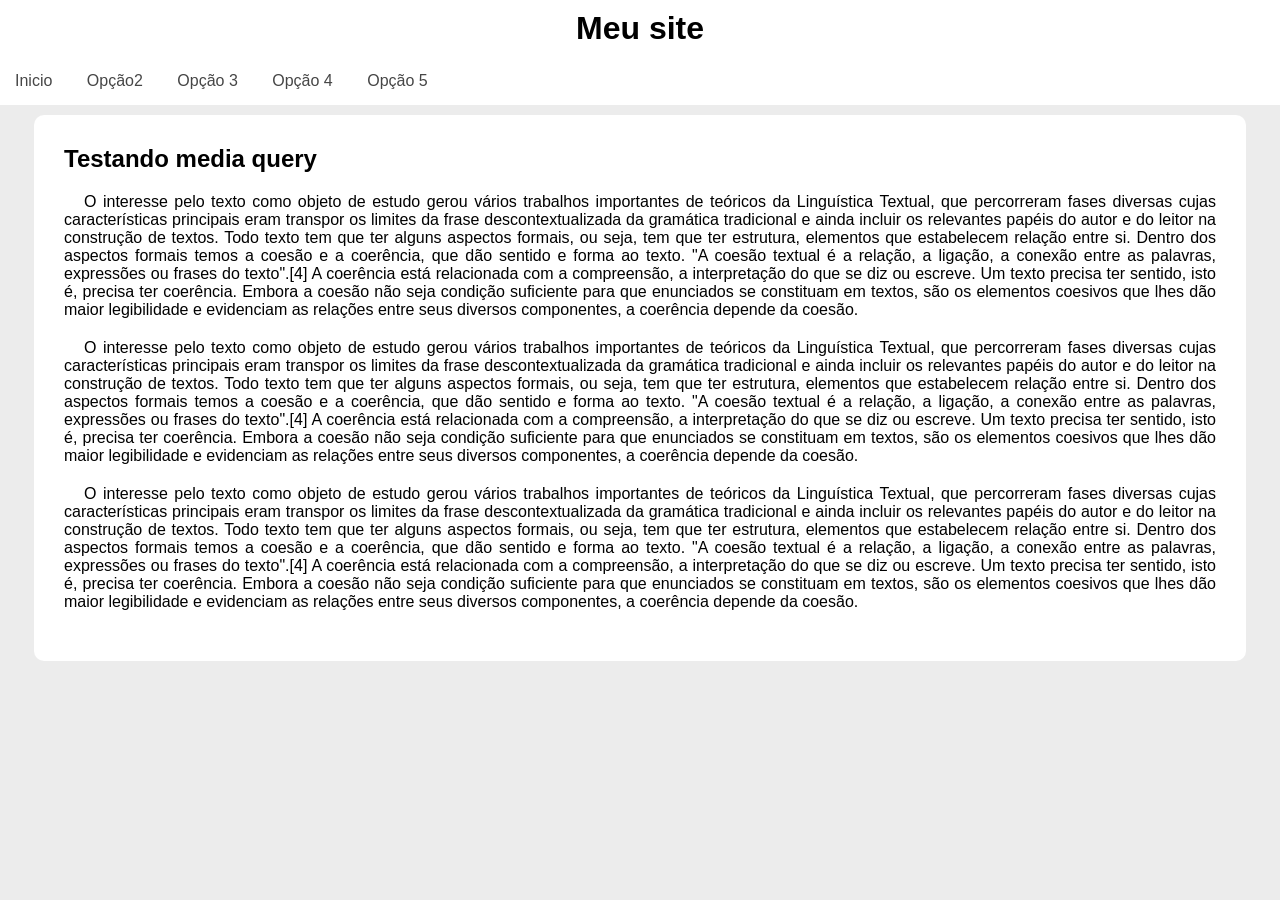
<file: index.html>
<!DOCTYPE html>
<html lang="en">
<head>
    <meta charset="UTF-8">
    <meta name="viewport" content="width=device-width, initial-scale=1.0">
    <title>medis query</title>
    <link rel="stylesheet" href="https://fonts.googleapis.com/css2?family=Material+Symbols+Outlined:opsz,wght,FILL,GRAD@20..48,100..700,0..1,-50..200&icon_names=menu" />
    <link rel="stylesheet" href="estilos/estilo.css">
    <link rel="stylesheet" href="estilos/media-query.css">
</head>
<body onresize="mudouTamanho()">
    
    <header>
        <h1>Meu site</h1>
        <i id="burguer" class="material-symbols-outlined" onclick="clickMenu()">menu</i>
        <menu id="itens">
            <ul>
                <li><a href="#">Inicio</a></li>
                <li><a href="#">Opção2</a></li>
                <li><a href="#">Opção 3</a></li>
                <li><a href="#">Opção 4</a></li>
                <li><a href="#">Opção 5</a></li>
            </ul>
        </menu>
    </header>

    <main>
        <article>
            <h2>Testando media query</h2>
           
            <p>
                O interesse pelo texto como objeto de estudo gerou vários trabalhos importantes de teóricos da Linguística Textual, que percorreram fases diversas cujas características principais eram transpor os limites da frase descontextualizada da gramática tradicional e ainda incluir os relevantes papéis do autor e do leitor na construção de textos.
                Todo texto tem que ter alguns aspectos formais, ou seja, tem que ter estrutura, elementos que estabelecem relação entre si. Dentro dos aspectos formais temos a coesão e a coerência, que dão sentido e forma ao texto. "A coesão textual é a relação, a ligação, a conexão entre as palavras, expressões ou frases do texto".[4] A coerência está relacionada com a compreensão, a interpretação do que se diz ou escreve. Um texto precisa ter sentido, isto é, precisa ter coerência. Embora a coesão não seja condição suficiente para que enunciados se constituam em textos, são os elementos coesivos que lhes dão maior legibilidade e evidenciam as relações entre seus diversos componentes, a coerência depende da coesão.
            </p>
            <p>
                O interesse pelo texto como objeto de estudo gerou vários trabalhos importantes de teóricos da Linguística Textual, que percorreram fases diversas cujas características principais eram transpor os limites da frase descontextualizada da gramática tradicional e ainda incluir os relevantes papéis do autor e do leitor na construção de textos.
                Todo texto tem que ter alguns aspectos formais, ou seja, tem que ter estrutura, elementos que estabelecem relação entre si. Dentro dos aspectos formais temos a coesão e a coerência, que dão sentido e forma ao texto. "A coesão textual é a relação, a ligação, a conexão entre as palavras, expressões ou frases do texto".[4] A coerência está relacionada com a compreensão, a interpretação do que se diz ou escreve. Um texto precisa ter sentido, isto é, precisa ter coerência. Embora a coesão não seja condição suficiente para que enunciados se constituam em textos, são os elementos coesivos que lhes dão maior legibilidade e evidenciam as relações entre seus diversos componentes, a coerência depende da coesão.
            </p>
            <p>
                O interesse pelo texto como objeto de estudo gerou vários trabalhos importantes de teóricos da Linguística Textual, que percorreram fases diversas cujas características principais eram transpor os limites da frase descontextualizada da gramática tradicional e ainda incluir os relevantes papéis do autor e do leitor na construção de textos.
                Todo texto tem que ter alguns aspectos formais, ou seja, tem que ter estrutura, elementos que estabelecem relação entre si. Dentro dos aspectos formais temos a coesão e a coerência, que dão sentido e forma ao texto. "A coesão textual é a relação, a ligação, a conexão entre as palavras, expressões ou frases do texto".[4] A coerência está relacionada com a compreensão, a interpretação do que se diz ou escreve. Um texto precisa ter sentido, isto é, precisa ter coerência. Embora a coesão não seja condição suficiente para que enunciados se constituam em textos, são os elementos coesivos que lhes dão maior legibilidade e evidenciam as relações entre seus diversos componentes, a coerência depende da coesão.
            </p>

        </article>
    </main>
<script>

    function mudouTamanho(){
        if (window.innerWidth >= 768) {
            itens.style.display = 'block'
        }else{
            itens.style.display = 'none'
        }
    }

    function clickMenu(){
        if (itens.style.display == 'block') {
            itens.style.display = 'none'
        }else{
            itens.style.display = 'block'
        }
    }

    
</script>
</body>
</html>
</file>
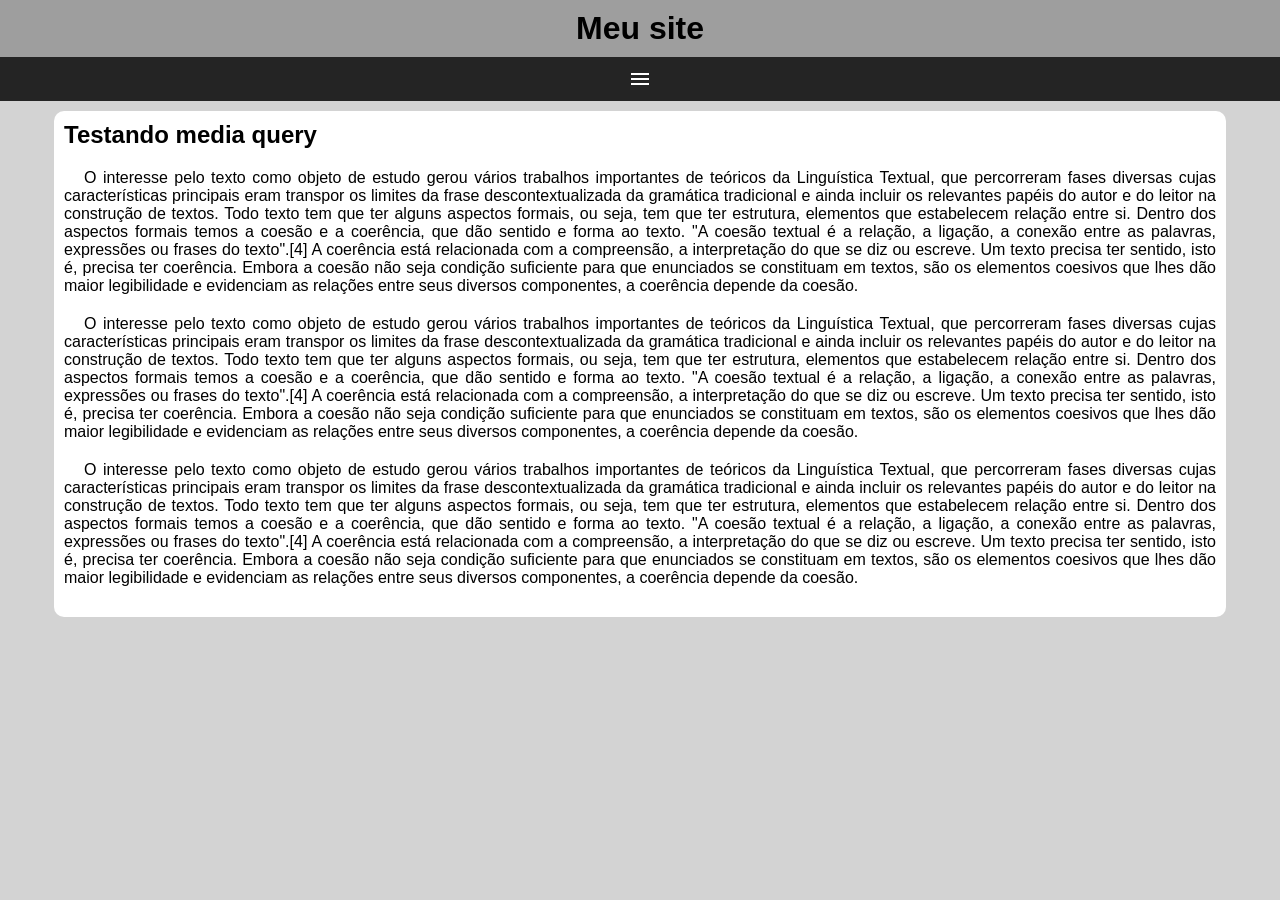
<file: menuresponsivo.html>
<!DOCTYPE html>
<html lang="en">
<head>
    <meta charset="UTF-8">
    <meta name="viewport" content="width=device-width, initial-scale=1.0">
    <link rel="stylesheet" href="estilo.css">
    <title>medis query</title>
    <link rel="stylesheet" href="https://fonts.googleapis.com/css2?family=Material+Symbols+Outlined:opsz,wght,FILL,GRAD@20..48,100..700,0..1,-50..200&icon_names=menu" />
</head>
<body>
    
    <header>
        <h1>Meu site</h1>
        <i id="burguer" class="material-symbols-outlined" onclick="clickMenu()">menu</i>
        <menu id="itens">
            <ul>
                <li><a href="#">Opção 1</a></li>
                <li><a href="#">Opção 2</a></li>
                <li><a href="#">Opção 3</a></li>
                <li><a href="#">Opção 4</a></li>
                <li><a href="#">Opção 5</a></li>
            </ul>
        </menu>
    </header>

    <main>
        <article>
            <h2>Testando media query</h2>
           
            <p>
                O interesse pelo texto como objeto de estudo gerou vários trabalhos importantes de teóricos da Linguística Textual, que percorreram fases diversas cujas características principais eram transpor os limites da frase descontextualizada da gramática tradicional e ainda incluir os relevantes papéis do autor e do leitor na construção de textos.
                Todo texto tem que ter alguns aspectos formais, ou seja, tem que ter estrutura, elementos que estabelecem relação entre si. Dentro dos aspectos formais temos a coesão e a coerência, que dão sentido e forma ao texto. "A coesão textual é a relação, a ligação, a conexão entre as palavras, expressões ou frases do texto".[4] A coerência está relacionada com a compreensão, a interpretação do que se diz ou escreve. Um texto precisa ter sentido, isto é, precisa ter coerência. Embora a coesão não seja condição suficiente para que enunciados se constituam em textos, são os elementos coesivos que lhes dão maior legibilidade e evidenciam as relações entre seus diversos componentes, a coerência depende da coesão.
            </p>
            <p>
                O interesse pelo texto como objeto de estudo gerou vários trabalhos importantes de teóricos da Linguística Textual, que percorreram fases diversas cujas características principais eram transpor os limites da frase descontextualizada da gramática tradicional e ainda incluir os relevantes papéis do autor e do leitor na construção de textos.
                Todo texto tem que ter alguns aspectos formais, ou seja, tem que ter estrutura, elementos que estabelecem relação entre si. Dentro dos aspectos formais temos a coesão e a coerência, que dão sentido e forma ao texto. "A coesão textual é a relação, a ligação, a conexão entre as palavras, expressões ou frases do texto".[4] A coerência está relacionada com a compreensão, a interpretação do que se diz ou escreve. Um texto precisa ter sentido, isto é, precisa ter coerência. Embora a coesão não seja condição suficiente para que enunciados se constituam em textos, são os elementos coesivos que lhes dão maior legibilidade e evidenciam as relações entre seus diversos componentes, a coerência depende da coesão.
            </p>
            <p>
                O interesse pelo texto como objeto de estudo gerou vários trabalhos importantes de teóricos da Linguística Textual, que percorreram fases diversas cujas características principais eram transpor os limites da frase descontextualizada da gramática tradicional e ainda incluir os relevantes papéis do autor e do leitor na construção de textos.
                Todo texto tem que ter alguns aspectos formais, ou seja, tem que ter estrutura, elementos que estabelecem relação entre si. Dentro dos aspectos formais temos a coesão e a coerência, que dão sentido e forma ao texto. "A coesão textual é a relação, a ligação, a conexão entre as palavras, expressões ou frases do texto".[4] A coerência está relacionada com a compreensão, a interpretação do que se diz ou escreve. Um texto precisa ter sentido, isto é, precisa ter coerência. Embora a coesão não seja condição suficiente para que enunciados se constituam em textos, são os elementos coesivos que lhes dão maior legibilidade e evidenciam as relações entre seus diversos componentes, a coerência depende da coesão.
            </p>

        </article>
    </main>
<script>

    function clickMenu(){
        if (itens.style.display == 'block') {
            itens.style.display = 'none'
        }else{
            itens.style.display = 'block'
        }
    }
</script>
</body>
</html>
</file>
<file: estilos/estilo.css>
@charset "UTF-8";

*{
    font-family: Arial, Helvetica, sans-serif;
    margin: 0px;
    padding: 0px;
}


body, html{
    background-color: rgb(236, 236, 236);
}
header{
    background-color: rgb(255, 255, 255);
}
header > h1{
    padding: 10px;
    text-align: center;
}
i#burguer {
    background-color: rgb(255, 255, 255);
    color: rgb(10, 10, 10);
    display: block;
    text-align: left;
    padding: 10px;
}
i#burguer:hover{
    background-color: white;
    color: black;
    cursor: pointer;
}
menu{
    display: none;
}
menu > ul{
    list-style-type: none;
}
menu > ul > li > a {
    display: block;
    padding: 10px;
    margin: 5px;
    text-align: center;
    text-decoration: none;
    background-color: rgb(255, 255, 255);
    color: rgb(70, 70, 70);
    
}
menu > ul > li > a:hover{
    background-color: rgb(0, 153, 255);
    color: white;
    border-radius: 20px;
    cursor: pointer;
}
main{

    width: 90vw;
    background-color: white;
    margin: auto;
    margin-top: 10px;
    padding: 30px;
    border-radius: 10px;
}
article > h2 {
    padding-bottom: 20px;
}
article > p {
    text-align: justify;
    margin-bottom: 20px;
    text-indent: 20px;
}
</file>
<file: estilos/media-query.css>
@charset "UTF-8";

@media screen and (min-width: 768px) {
    i#burguer {
        display: none;
    }
    menu {
        display: block;
    }

    menu > ul > li {
        display: inline-block;
    }
}
</file>
<file: estilo.css>
@charset "UTF-8";

*{
    font-family: Arial, Helvetica, sans-serif;
    margin: 0px;
    padding: 0px;
}

body, html{
    background-color: lightgray;
}
header{
    background-color: rgb(158, 158, 158);
}
header > h1{
    padding: 10px;
    text-align: center;
}
i#burguer {
    background-color: rgb(36, 36, 36);
    color: white;
    display: block;
    text-align: center;
    padding: 10px;
}
i#burguer:hover{
    background-color: white;
    color: black;
    cursor: pointer;
}
menu{
    display: none;
}
menu > ul{
    list-style-type: none;
}
menu > ul > li > a {
    display: block;
    padding: 10px;
    text-align: center;
    text-decoration: none;
    background-color: rgb(90, 90, 90);
    color: white;
    border: 1px solid gray;
}
menu > ul > li > a:hover{
    background-color: rgb(173, 173, 173);
}
main{

    width: 90vw;
    background-color: white;
    margin: auto;
    margin-top: 10px;
    padding: 10px;
    border-radius: 10px;
}
article > h2 {
    padding-bottom: 20px;
}
article > p {
    text-align: justify;
    margin-bottom: 20px;
    text-indent: 20px;
}
</file>
